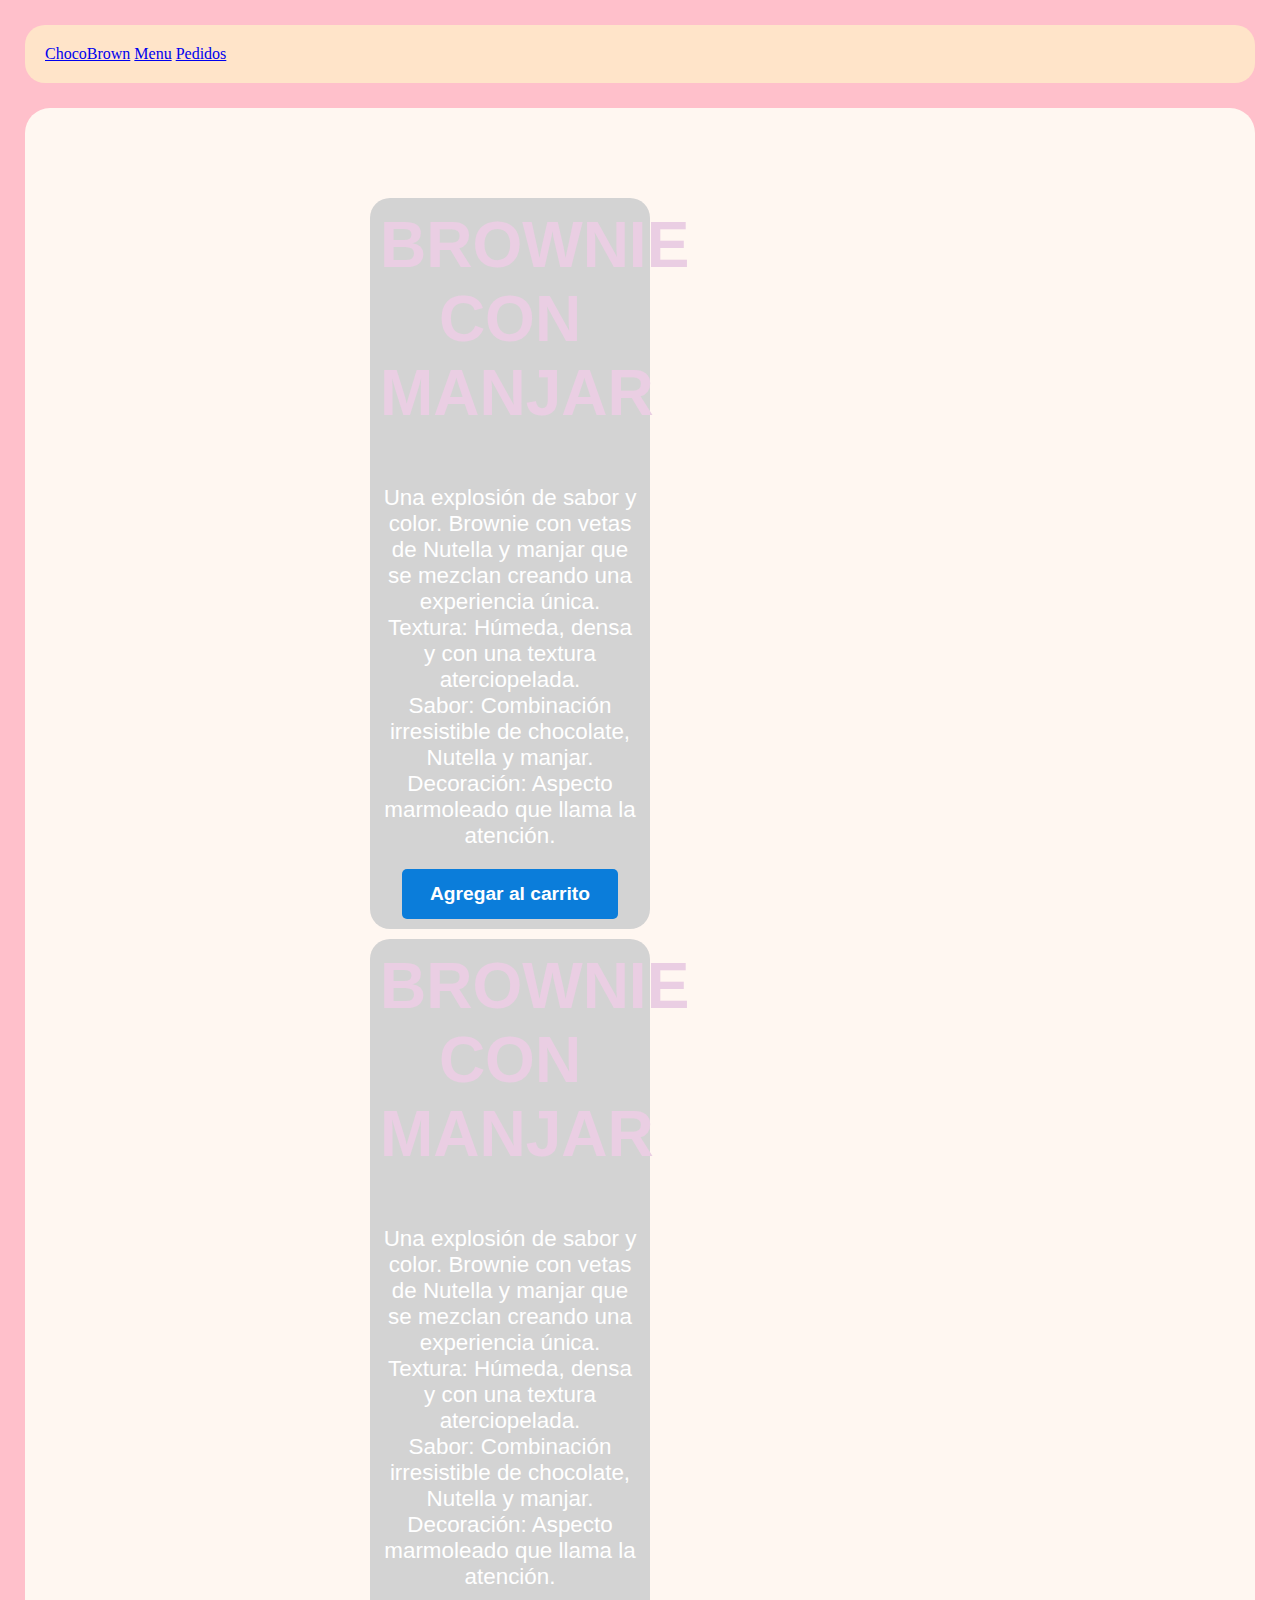
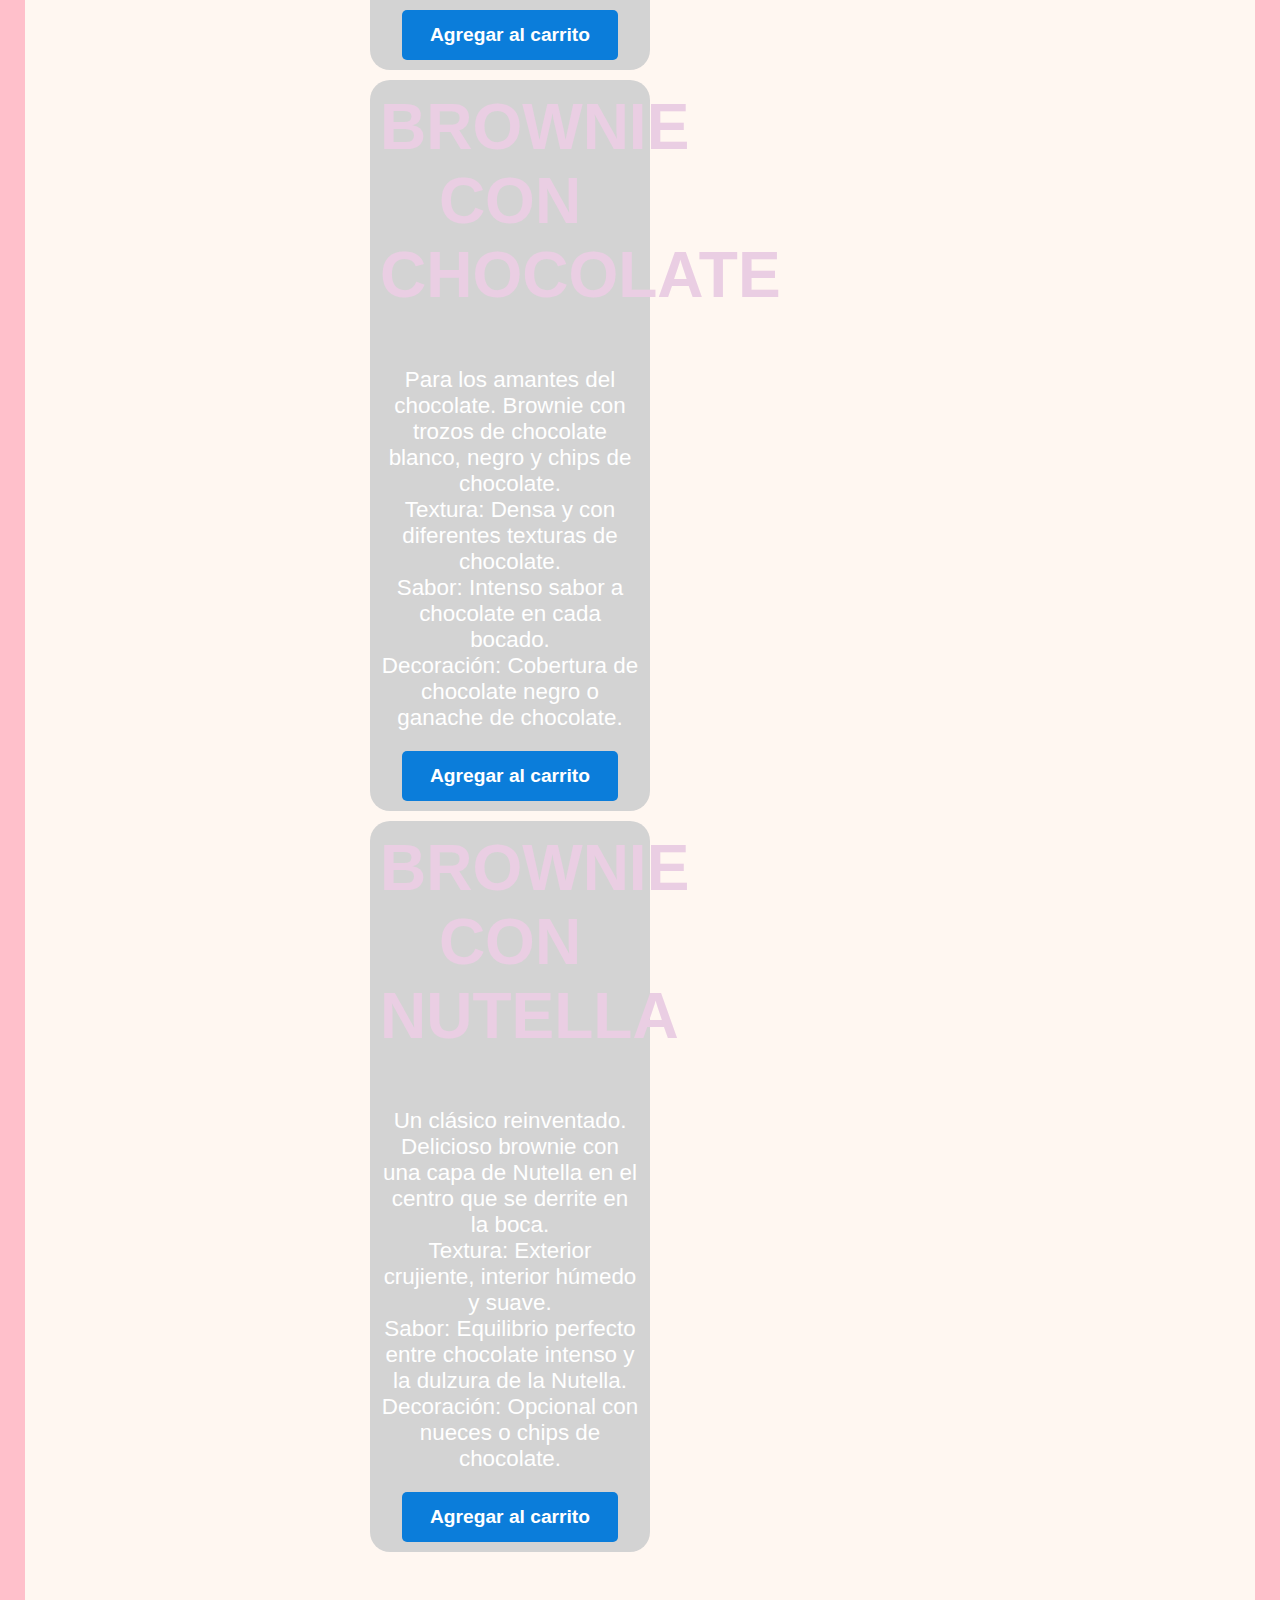
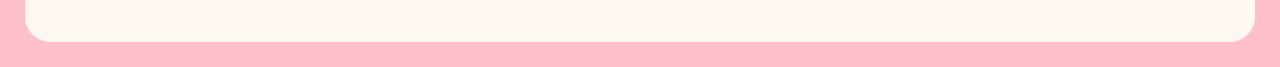
<file: index.html>
<!DOCTYPE html>
<html>

<head>
    <title>Brownies</title>
    <link rel="stylesheet" type="text/css" href="css/index.css" />
    <link rel="stylesheet" type="text/css" href="css/animaciones.css">
    <link rel="stylesheet" type="text/css" href="css/config/botones.css">
</head>

<body class="puff-in-center">

    <div class="nav">
        <a class="active" href="index.html">ChocoBrown</a>
        <a href="html/menu.html">Menu</a>
        <a href="html/pedidos.html">Pedidos</a>
    </div>

    <div class="box">
        <div class="container">
            <div class="card">
                <div class="header">
                    <h2>Brownie con manjar</h2>
                </div>

                <div class="cardBody">
                    <p>
                        Una explosión de sabor y color. Brownie con vetas de Nutella y manjar que se mezclan creando una
                        experiencia
                        única.
                        <br>
                        Textura: Húmeda, densa y con una textura aterciopelada.
                        <br>
                        Sabor: Combinación irresistible de chocolate, Nutella y manjar.
                        <br>
                        Decoración: Aspecto marmoleado que llama la atención.
                    </p>
                </div>

                <div class="footer">
                    <button class="btn primary">Agregar al carrito</button>
                </div>
            </div>

            <div class="card">
                <div class="header">
                    <h2>Brownie con manjar</h2>
                </div>

                <div class="cardBody">
                    <p>
                        Una explosión de sabor y color. Brownie con vetas de Nutella y manjar que se mezclan creando una
                        experiencia
                        única.
                        <br>
                        Textura: Húmeda, densa y con una textura aterciopelada.
                        <br>
                        Sabor: Combinación irresistible de chocolate, Nutella y manjar.
                        <br>
                        Decoración: Aspecto marmoleado que llama la atención.
                    </p>
                </div>

                <div class="footer">
                    <button class="btn primary">Agregar al carrito</button>
                </div>
            </div>

            <div class="card">
                <div class="header">
                    <h2>Brownie con chocolate</h2>
                </div>

                <div class="cardBody">
                    <p>
                        Para los amantes del chocolate. Brownie con trozos de chocolate blanco, negro y chips de
                        chocolate.
                        <br>
                        Textura: Densa y con diferentes texturas de chocolate.
                        <br>
                        Sabor: Intenso sabor a chocolate en cada bocado.
                        <br>
                        Decoración: Cobertura de chocolate negro o ganache de chocolate.
                    </p>
                </div>

                <div class="footer">
                    <button class="btn primary">Agregar al carrito</button>
                </div>
            </div>

            <div class="card">
                <div class="header">
                    <h2>Brownie con nutella</h2>
                </div>

                <div class="cardBody">
                    <p>
                        Un clásico reinventado. Delicioso brownie con una capa de Nutella en el centro que se derrite en
                        la
                        boca.
                        <br>
                        Textura: Exterior crujiente, interior húmedo y suave.
                        <br>
                        Sabor: Equilibrio perfecto entre chocolate intenso y la dulzura de la Nutella.
                        <br>
                        Decoración: Opcional con nueces o chips de chocolate.
                    </p>
                </div>

                <div class="footer">
                    <button class="btn primary">Agregar al carrito</button>
                </div>
            </div>

        </div>

    </div>
</body>

</html>
</file>
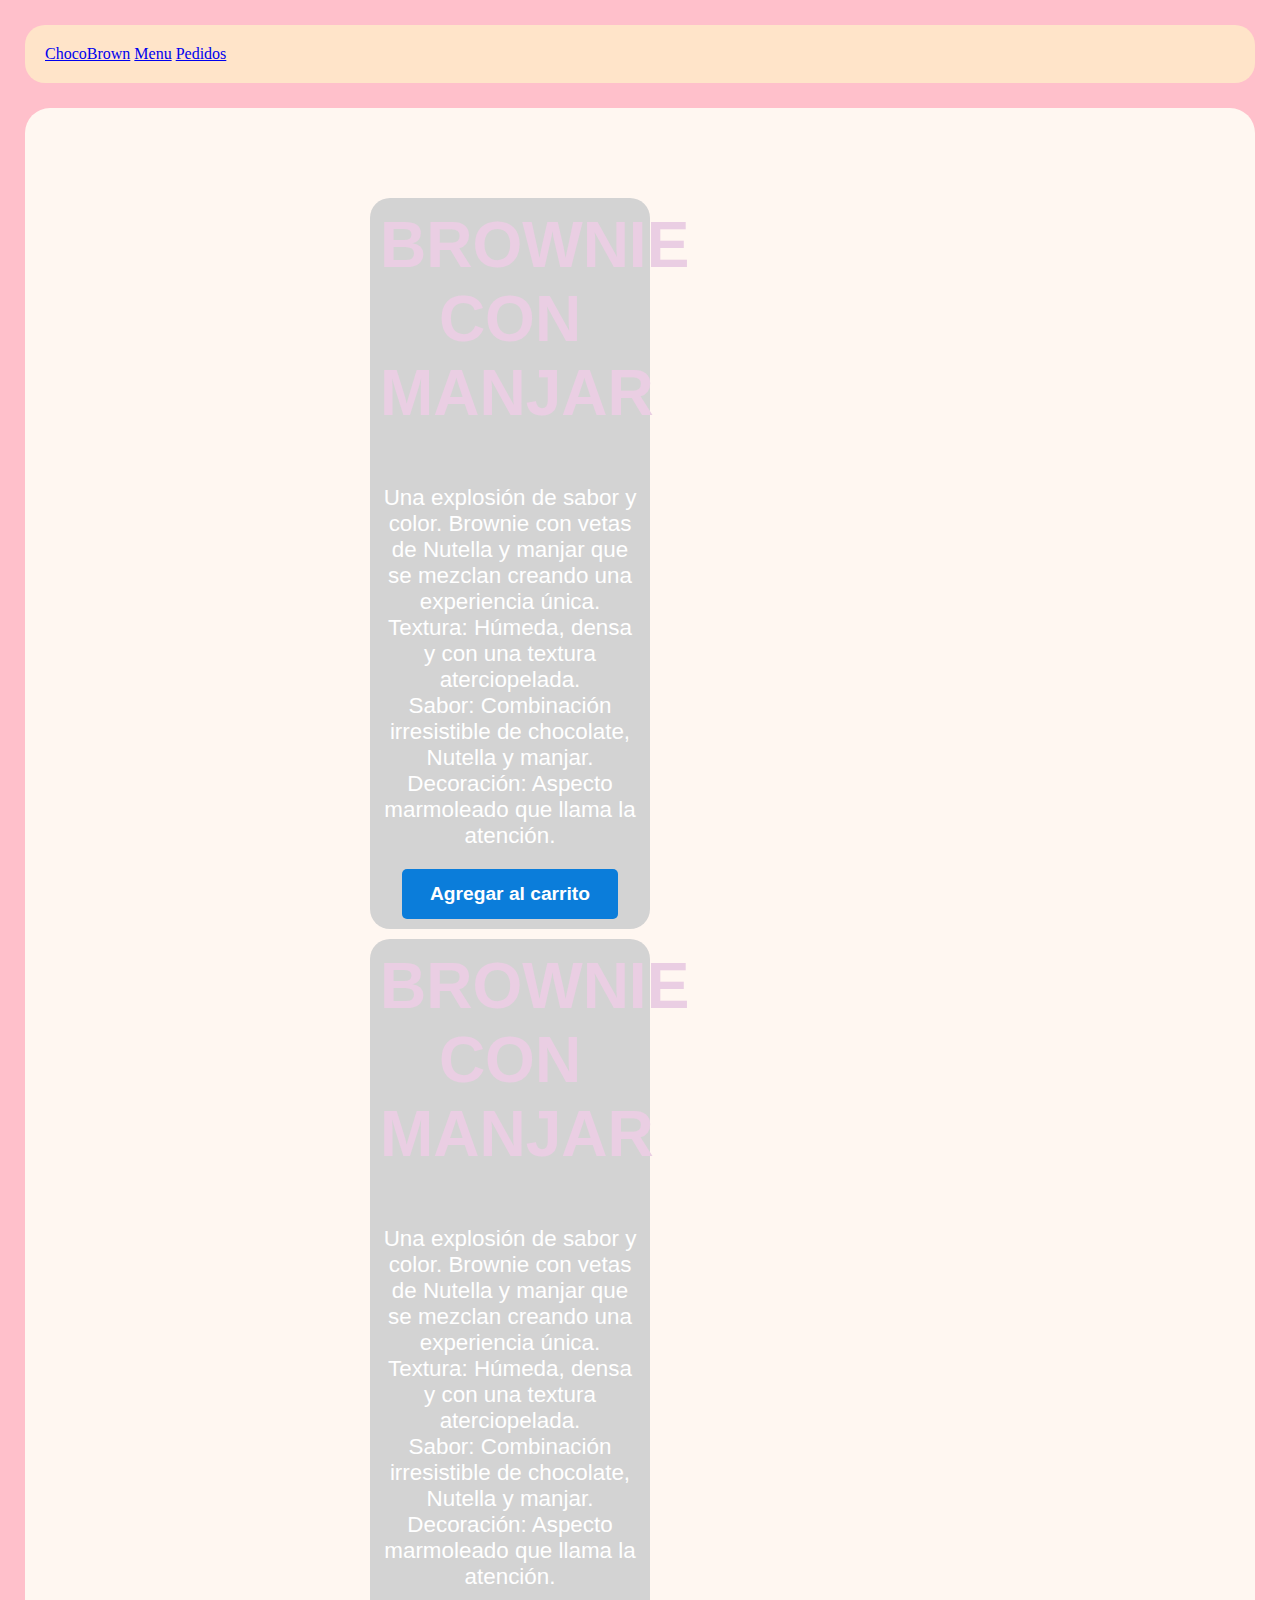
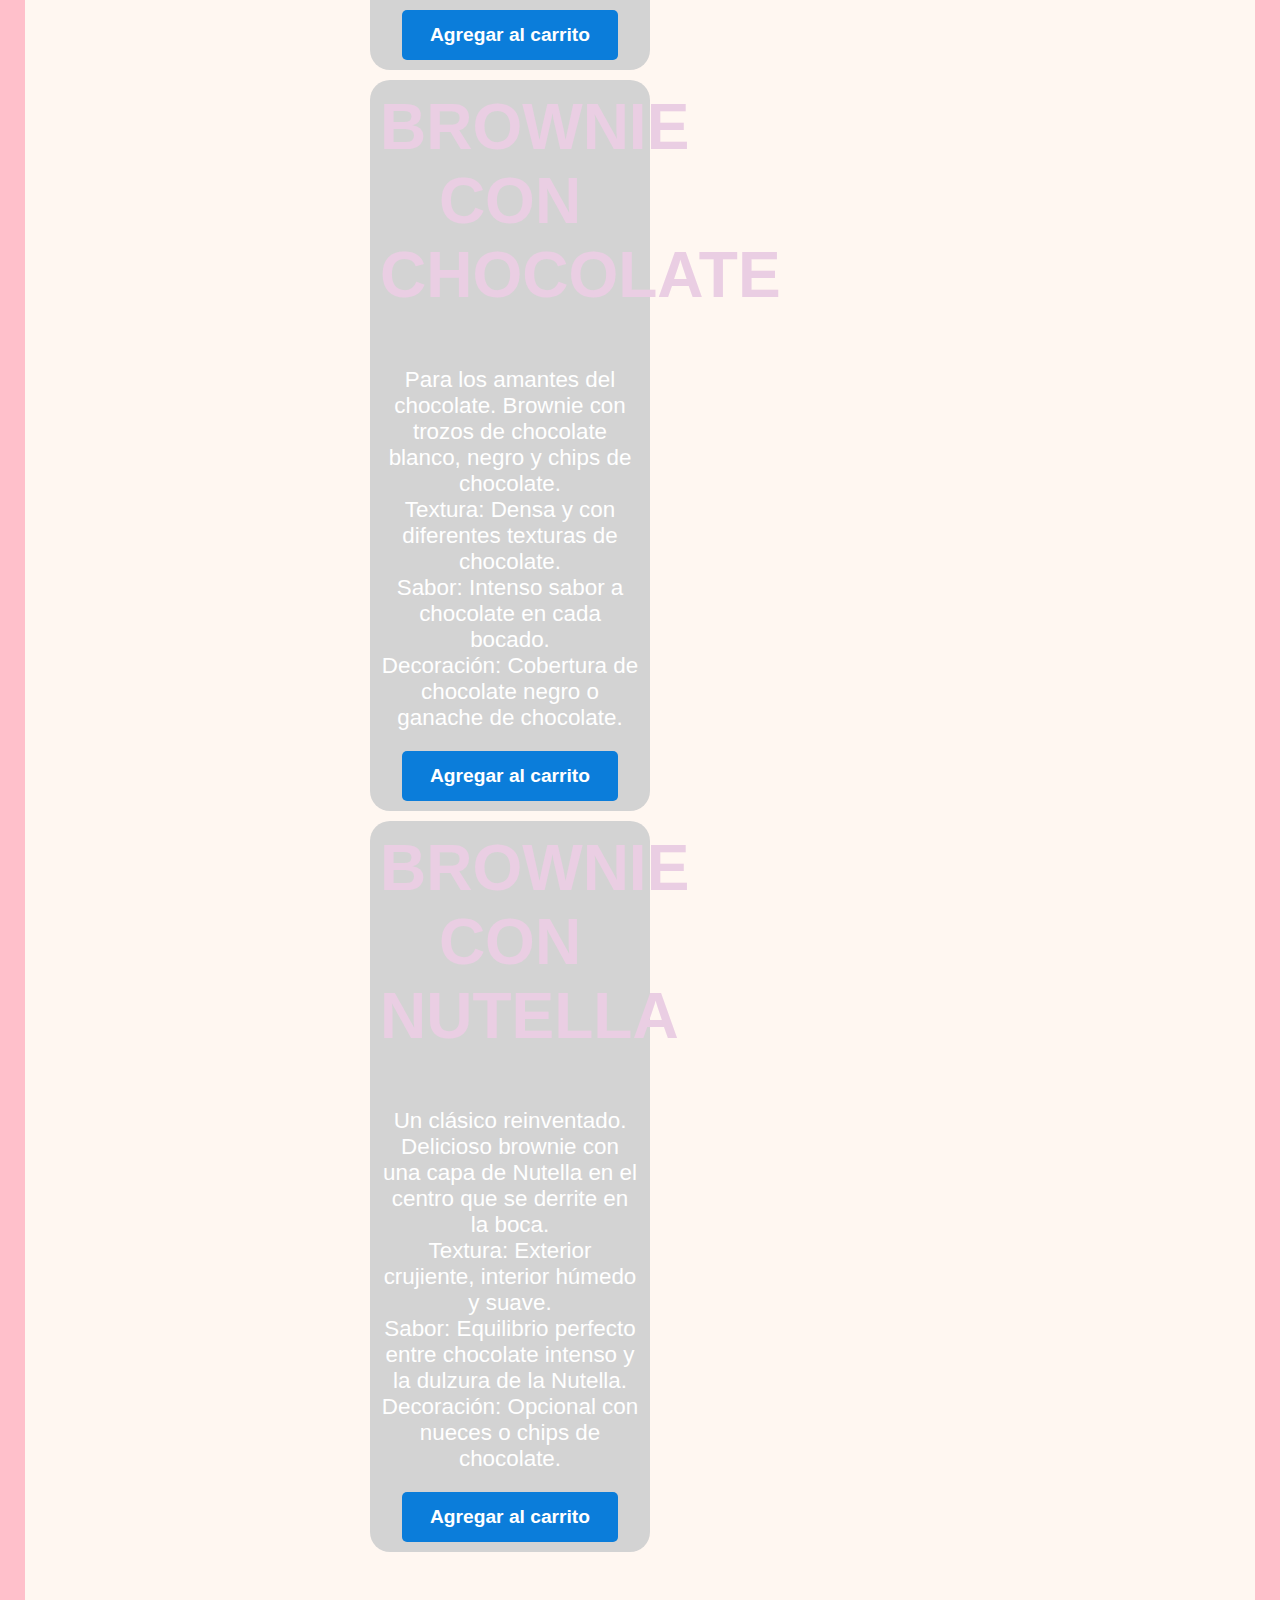
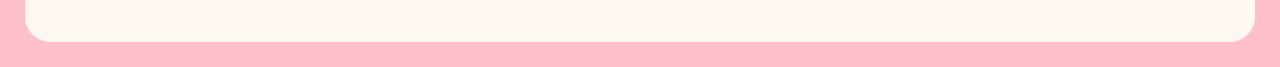
<file: html/index.html>
<!DOCTYPE html>
<html>

<head>
    <title>Brownies</title>
    <link rel="stylesheet" type="text/css" href="/css/index.css" />
    <link rel="stylesheet" type="text/css" href="/css/animaciones.css">
    <link rel="stylesheet" type="text/css" href="/css/config/botones.css">
</head>

<body class="puff-in-center">

    <div class="nav">
        <a class="active" href="index.html">ChocoBrown</a>
        <a href="menu.html">Menu</a>
        <a href="pedidos.html">Pedidos</a>
    </div>

    <div class="box">
        <div class="container">
            <div class="card">
                <div class="header">
                    <h2>Brownie con manjar</h2>
                </div>

                <div class="cardBody">
                    <p>
                        Una explosión de sabor y color. Brownie con vetas de Nutella y manjar que se mezclan creando una
                        experiencia
                        única.
                        <br>
                        Textura: Húmeda, densa y con una textura aterciopelada.
                        <br>
                        Sabor: Combinación irresistible de chocolate, Nutella y manjar.
                        <br>
                        Decoración: Aspecto marmoleado que llama la atención.
                    </p>
                </div>

                <div class="footer">
                    <button class="btn primary">Agregar al carrito</button>
                </div>
            </div>

            <div class="card">
                <div class="header">
                    <h2>Brownie con manjar</h2>
                </div>

                <div class="cardBody">
                    <p>
                        Una explosión de sabor y color. Brownie con vetas de Nutella y manjar que se mezclan creando una
                        experiencia
                        única.
                        <br>
                        Textura: Húmeda, densa y con una textura aterciopelada.
                        <br>
                        Sabor: Combinación irresistible de chocolate, Nutella y manjar.
                        <br>
                        Decoración: Aspecto marmoleado que llama la atención.
                    </p>
                </div>

                <div class="footer">
                    <button class="btn primary">Agregar al carrito</button>
                </div>
            </div>

            <div class="card">
                <div class="header">
                    <h2>Brownie con chocolate</h2>
                </div>

                <div class="cardBody">
                    <p>
                        Para los amantes del chocolate. Brownie con trozos de chocolate blanco, negro y chips de
                        chocolate.
                        <br>
                        Textura: Densa y con diferentes texturas de chocolate.
                        <br>
                        Sabor: Intenso sabor a chocolate en cada bocado.
                        <br>
                        Decoración: Cobertura de chocolate negro o ganache de chocolate.
                    </p>
                </div>

                <div class="footer">
                    <button class="btn primary">Agregar al carrito</button>
                </div>
            </div>

            <div class="card">
                <div class="header">
                    <h2>Brownie con nutella</h2>
                </div>

                <div class="cardBody">
                    <p>
                        Un clásico reinventado. Delicioso brownie con una capa de Nutella en el centro que se derrite en
                        la
                        boca.
                        <br>
                        Textura: Exterior crujiente, interior húmedo y suave.
                        <br>
                        Sabor: Equilibrio perfecto entre chocolate intenso y la dulzura de la Nutella.
                        <br>
                        Decoración: Opcional con nueces o chips de chocolate.
                    </p>
                </div>

                <div class="footer">
                    <button class="btn primary">Agregar al carrito</button>
                </div>
            </div>

        </div>

    </div>
</body>

</html>
</file>
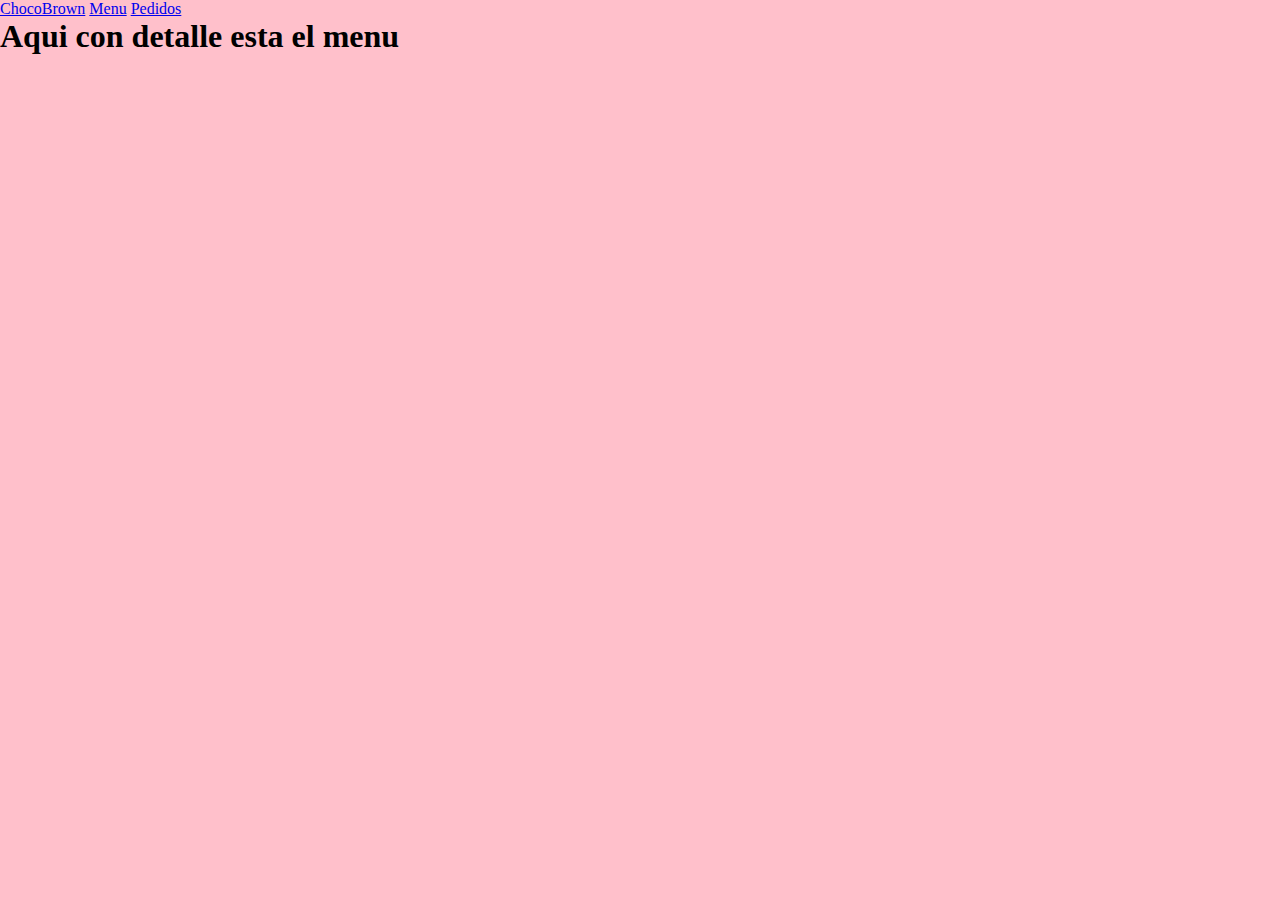
<file: html/menu.html>
<!DOCTYPE html>
<html>

<head>
    <title>Brownies</title>
    <link rel="stylesheet" type="text/css" href="/css/index.css" />
</head>

<body>
    <div>
        <a href="index.html">ChocoBrown</a>
        <a href="menu.html">Menu</a>
        <a href="pedidos.html">Pedidos</a>
    </div>

    <div>
        <h1>Aqui con detalle esta el menu</h1>
    </div>
</body>

</html>
</file>
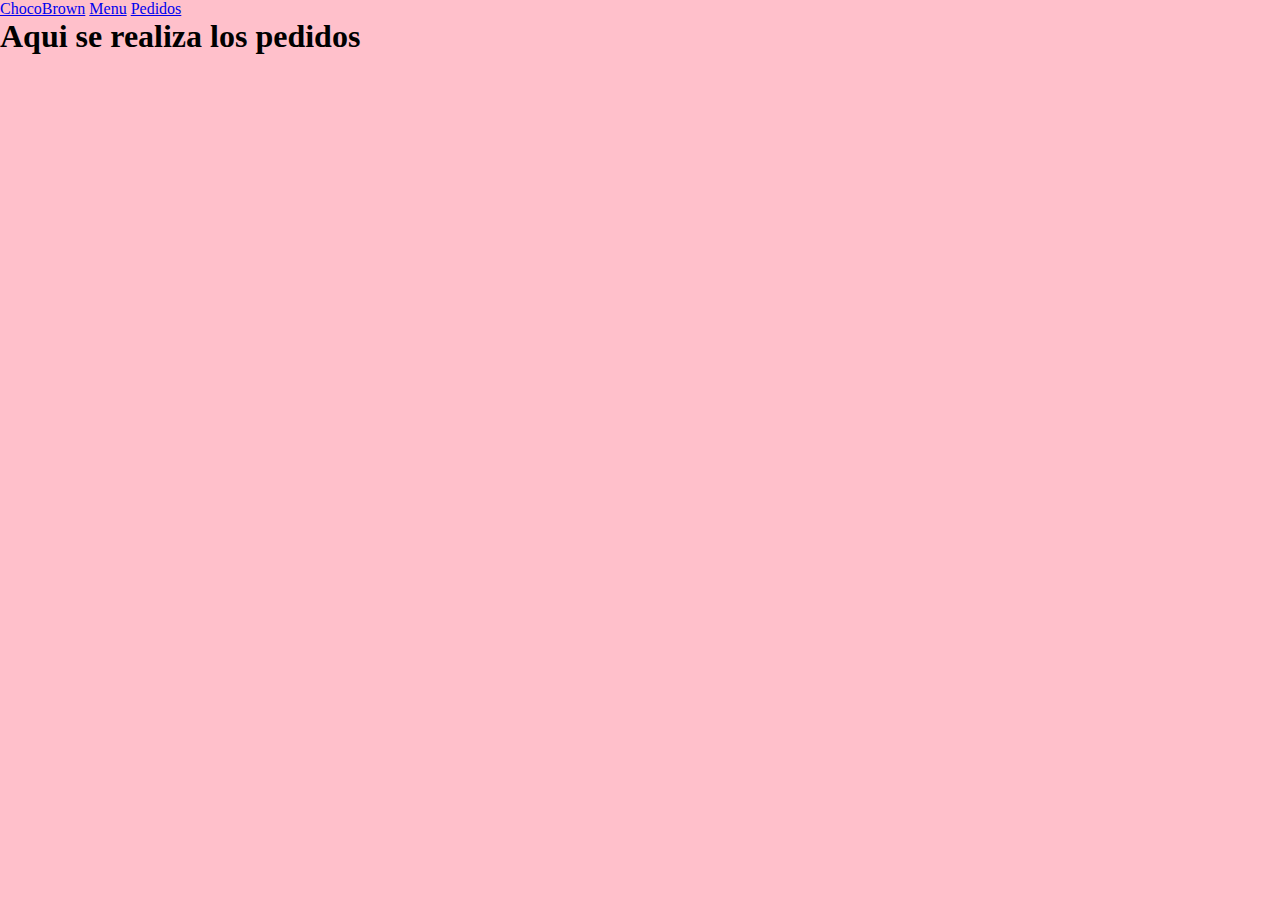
<file: html/pedidos.html>
<!DOCTYPE html>
<html>

<head>
    <title>Brownies</title>
    <link rel="stylesheet" type="text/css" href="/css/index.css" />
</head>

<body>
    <div>
        <a href="index.html">ChocoBrown</a>
        <a href="menu.html">Menu</a>
        <a href="pedidos.html">Pedidos</a>
    </div>

    <div>
        <h1>Aqui se realiza los pedidos</h1>
    </div>
</body>

</html>
</file>
<file: css/index.css>
* {
    margin: 0;
    padding: 0;
    box-sizing: border-box;

}

body {
    background-color: pink;
}

.box {
    background-color: #FFF7F1;

    /* Model box */
    padding: 20px;
    margin: 25px;

    border-radius: 25px;
}

/* .container {
    display: flex;
    justify-content: space-evenly;
    align-items: center;

} */

.card {
    background-color: lightgray;
    margin: 10px;
    border-radius: 20px;
    max-width: 50%;
    max-height: 50%;
}

.card:hover {
    background-color: lightgray;
}

.header {
    text-align: center;
    padding: 10px;
}

.cardBody {
    padding: 10px;
}

.footer {
    text-align: center;
    padding: 10px;
}

.nav {
    background-color: #FFE4C9;
    border-radius: 20px;
    margin: 25px;
    padding: 20px;
    /* height: 90px; */
    /* position: fixed;
    left: 0;
    width: 100%;
    z-index: 1; */
}


h2,
h3 {
    font-family: 'Montserrat', sans-serif;
    font-weight: 800;
    text-transform: uppercase;
    margin-top: 0;
    color: #eacee3;
}

h2 {
    font-size: 4rem;
    color: #eacee3;
    margin-bottom: 35px;
}

h3 {
    font-size: 2.5rem;
    color: #321c3b;
}

p {
    font-family: 'Lato', sans-serif;
    font-size: 1.4rem;
    color: #fff;
}

.container {
    padding: 20px;
    max-width: 600px;
    margin: 40px auto;
    text-align: center;
}
</file>
<file: css/animaciones.css>
.puff-in-center {
    animation: puff-in-center 0.9s cubic-bezier(0.470, 0.000, 0.745, 0.715) both;
}

/* ----------------------------------------------
 * Generated by Animista on 2024-2-27 5:28:38
 * Licensed under FreeBSD License.
 * See http://animista.net/license for more info. 
 * w: http://animista.net, t: @cssanimista
 * ---------------------------------------------- */

/**
 * ----------------------------------------
 * animation puff-in-center
 * ----------------------------------------
 */
@keyframes puff-in-center {
    0% {
        transform: scale(2);
        filter: blur(4px);
        opacity: 0;
    }

    100% {
        transform: scale(1);
        filter: blur(0px);
        opacity: 1;
    }
}
</file>
<file: css/config/botones.css>
/* Botones */
.btn {
    font-size: 1.2rem;
    font-weight: 700;

    border: none;
    color: white;
    padding: 14px 28px;
    cursor: pointer;
    border-radius: 5px;
}

.btnc {
    border: none;
    color: white;
    padding: 14px 28px;
    cursor: pointer;
    border-radius: 20px;
}

/* 
FFF7F1
FFE4C9
E78895
BED1CF
*/

.primary {
    background-color: #0b7dda;
}

.primary:hover {
    background: #0b7dda;
}

.secondary {
    background-color: #e7e7e7;
    color: black;
}

.secondary:hover {
    background: #ddd;
}

.success {
    background-color: #04AA6D;
}

.success:hover {
    background-color: #46a049;
}

.warning {
    background-color: #ff9800;
}

.warning:hover {
    background: #e68a00;
}

.danger {
    background-color: #f44336;
}

.danger:hover {
    background: #da190b;
}
</file>
